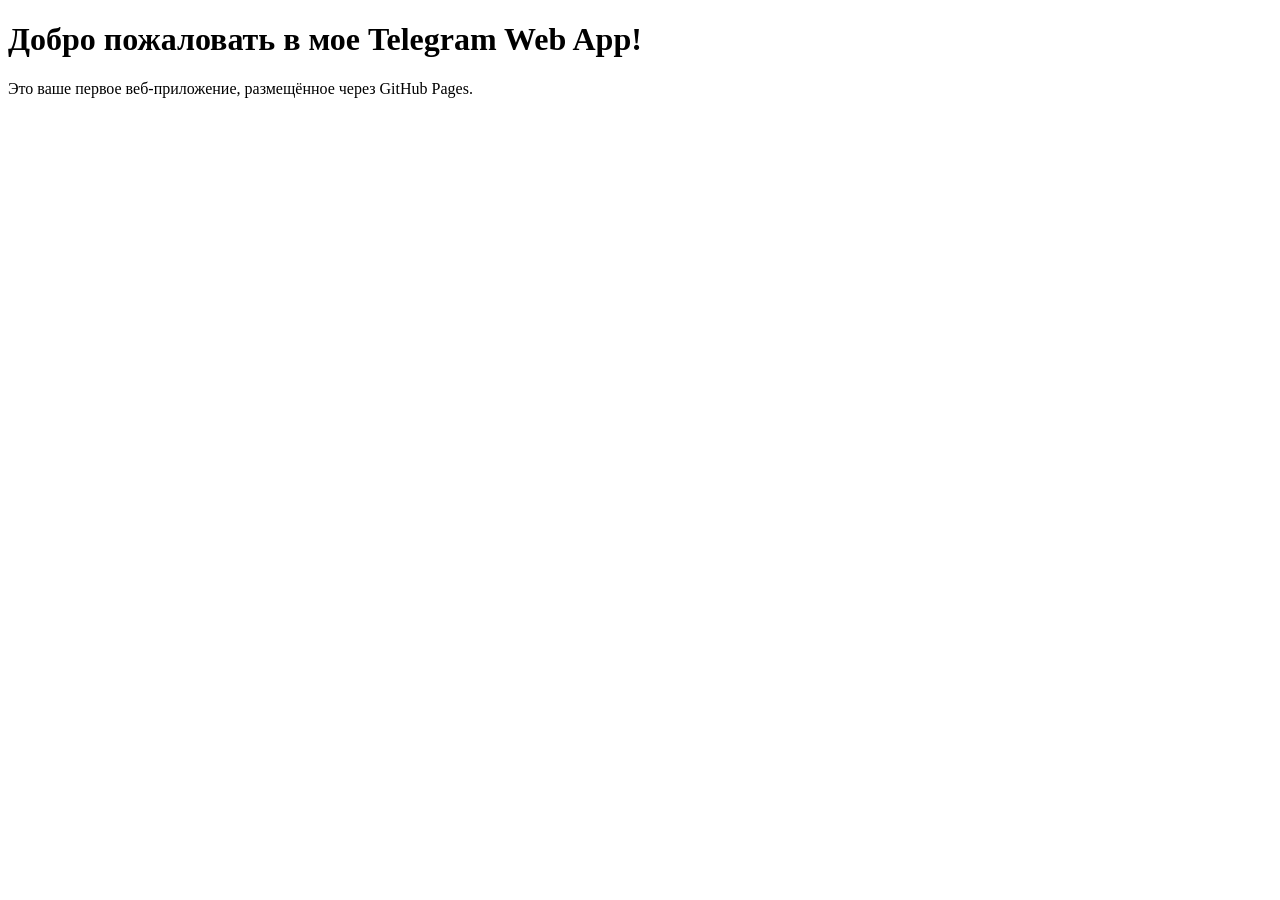
<file: index.html>
<!DOCTYPE html>
<html lang="ru">
<head>
    <meta charset="UTF-8">
    <meta name="viewport" content="width=device-width, initial-scale=1.0">
    <title>My Telegram Web App</title>
</head>
<body>
    <h1>Добро пожаловать в мое Telegram Web App!</h1>
    <p>Это ваше первое веб-приложение, размещённое через GitHub Pages.</p>
</body>
</html>
</file>
